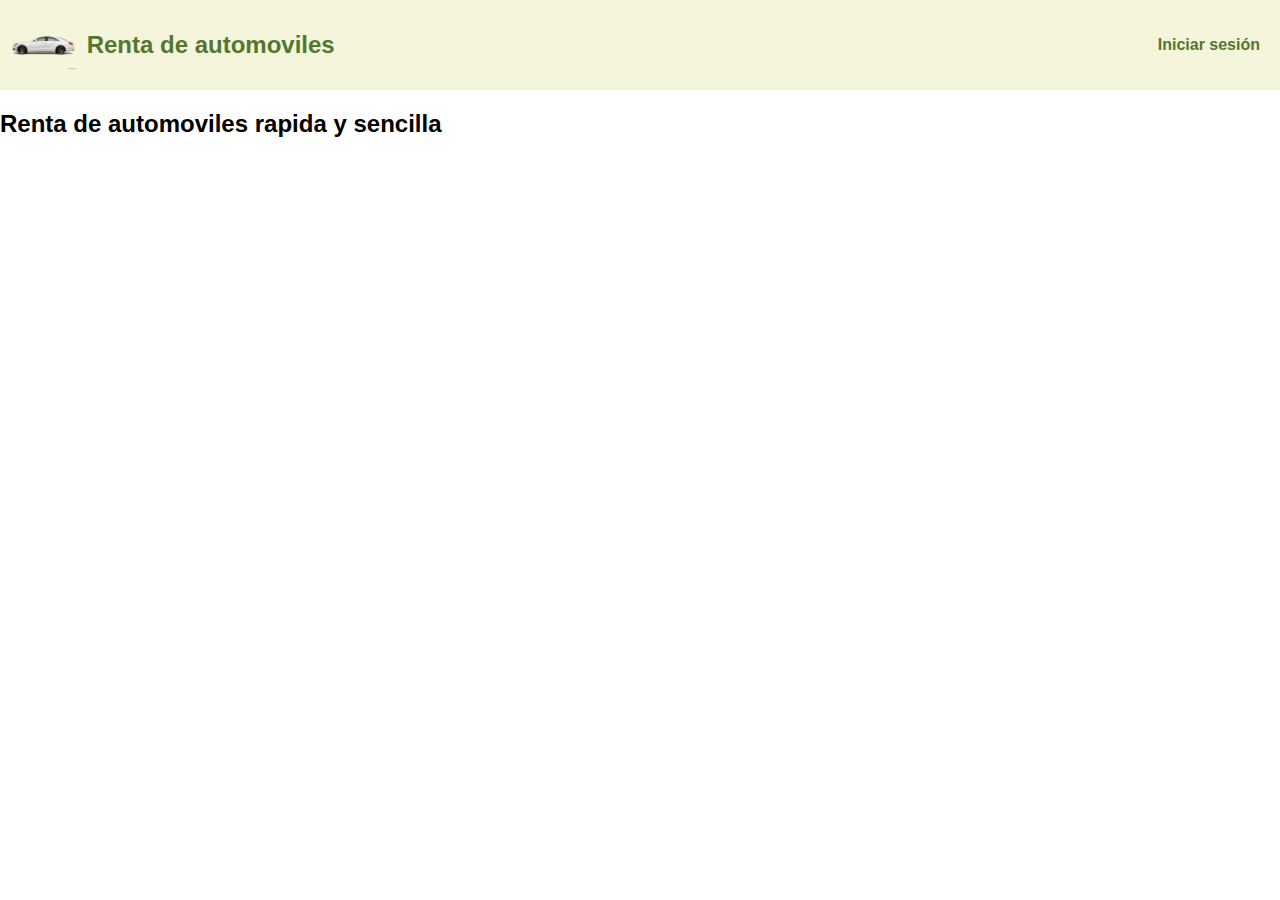
<file: index.html>
<!DOCTYPE html>
<html lang="en">
<head>
    <meta charset="UTF-8">
    <meta http-equiv="X-UA-Compatible" content="IE=edge">
    <meta name="viewport" content="width=device-width, initial-scale=1.0">
    <link rel="stylesheet" href="css/style.css">
    <title>Rentadora de vehiculos</title>
</head>

<body>
    <header>
        <a href=" " class="logo">
            <img src="imagen/CARRO-BLANCO.png" alt="logo de la compañia">
            <h2 class="nombre-empresa">Renta de automoviles</h2>
        </a>
        <nav>
            <a href="login.html" class="nav-link">Iniciar sesión</a>
        </nav>
    </header>
    <h2>Renta de automoviles rapida y sencilla</h2>
    
</body>

</html>
</file>
<file: css/style.css>
body{
    font-family: sans-serif;
    margin: 0;
}
a{
    text-decoration: none;
    color: rgb(82, 119, 48);
}
header{
    display: flex;
    min-height: 70px;
    /*background-image: url("../imagen/ESTRELLAS.png");*/
    background-color: beige;
    justify-content: space-between;
    align-items: center;
    padding: 10px;
}
.logo{
    display: flex;
    align-items: center;
}
.logo img{
    height:50px ;
    margin-right: 10px;
}
nav a{
    font-weight: 600;
    padding-right: 10px;
}
nav a:hover{
    color: azure;
}
@media (max-width:700px){
    header{
        flex-direction: column;
    }
    nav{
        padding: 10px 0px;
    }
}
</file>
